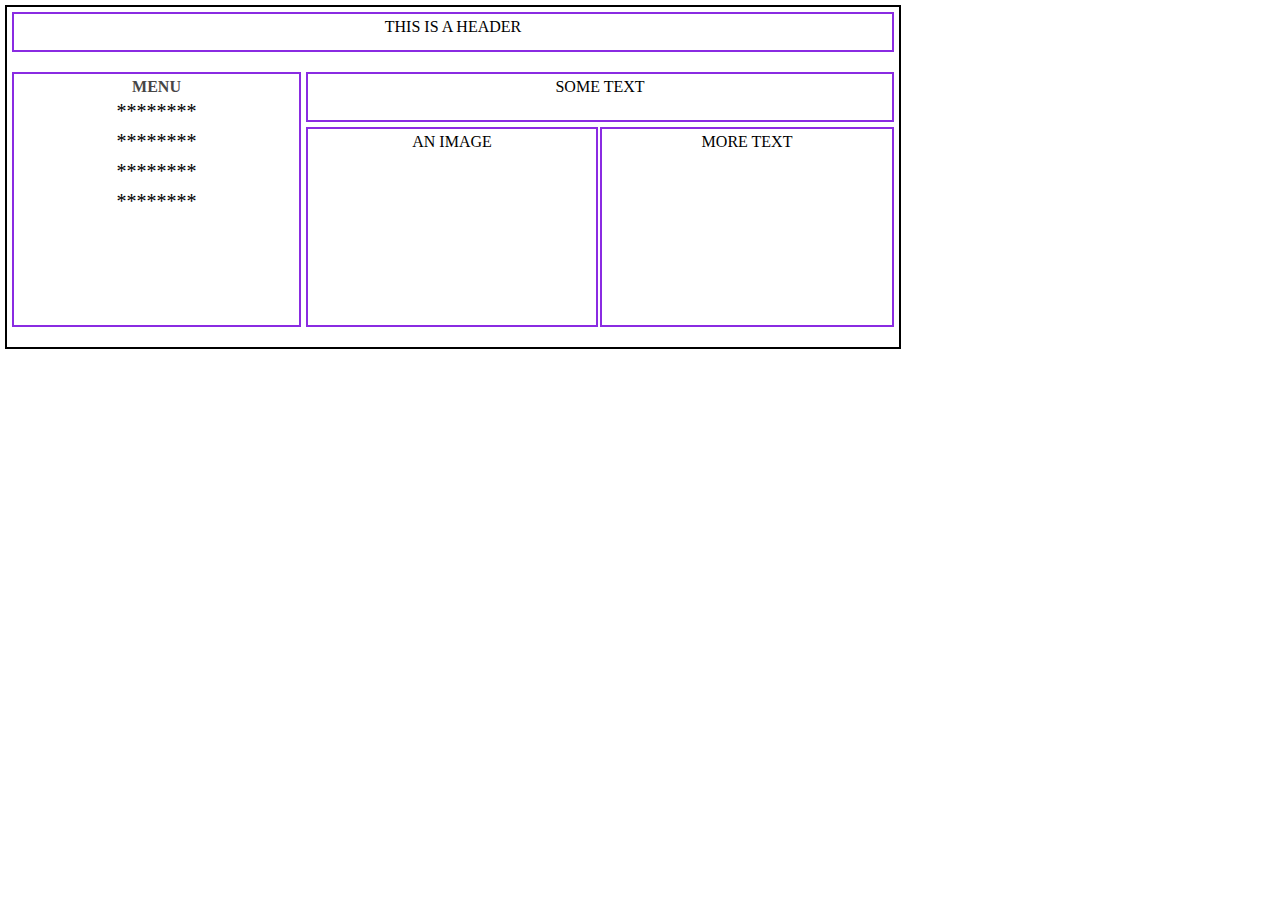
<file: LayoutBasico/index.html>
<!DOCTYPE html>
<html lang="en">
<head>
    <meta charset="UTF-8">
    <meta name="viewport" content="width=device-width, initial-scale=1.0">
    <title>Grid e Flex</title>
    <link rel="stylesheet" href="css/style.css">
</head>
<body>
    <div class="container">
        <div class="header">THIS IS A HEADER</div>
        <div class="nav">
            <h1>MENU</h1>
            <ul>
                <li>********</li>
                <li>********</li>
                <li>********</li>
                <li>********</li>
            </ul>
        </div>
        <div class="main">SOME TEXT</div>
        <div class="aside-image">AN IMAGE</div>
        <div class="aside">MORE TEXT</div>
    </div>
</body>
</html>
</file>
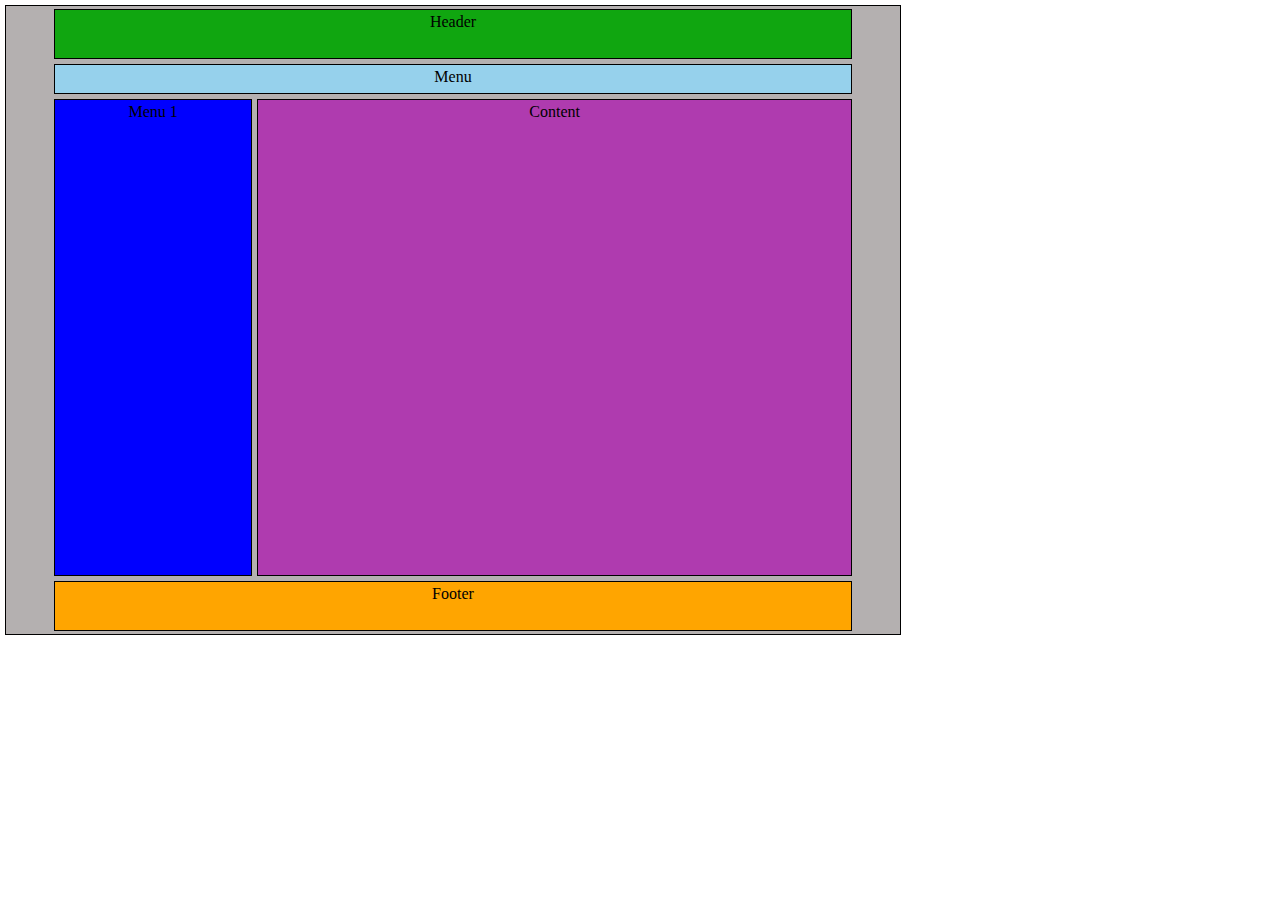
<file: LayoutBasico02/index.html>
<!DOCTYPE html>
<html lang="en">
<head>
    <meta charset="UTF-8">
    <meta name="viewport" content="width=device-width, initial-scale=1.0">
    <title>Grid e Flex</title>
    <link rel="stylesheet" href="css/style.css">
</head>
<body>
    <div class="container">
        <div class="header">Header</div>
        <div class="nav">Menu</div>
        <div class="aside">Menu 1</div>
        <div class="main">Content</div>
        <div class="footer">Footer</div>
    </div>
</body>
</html>
</file>
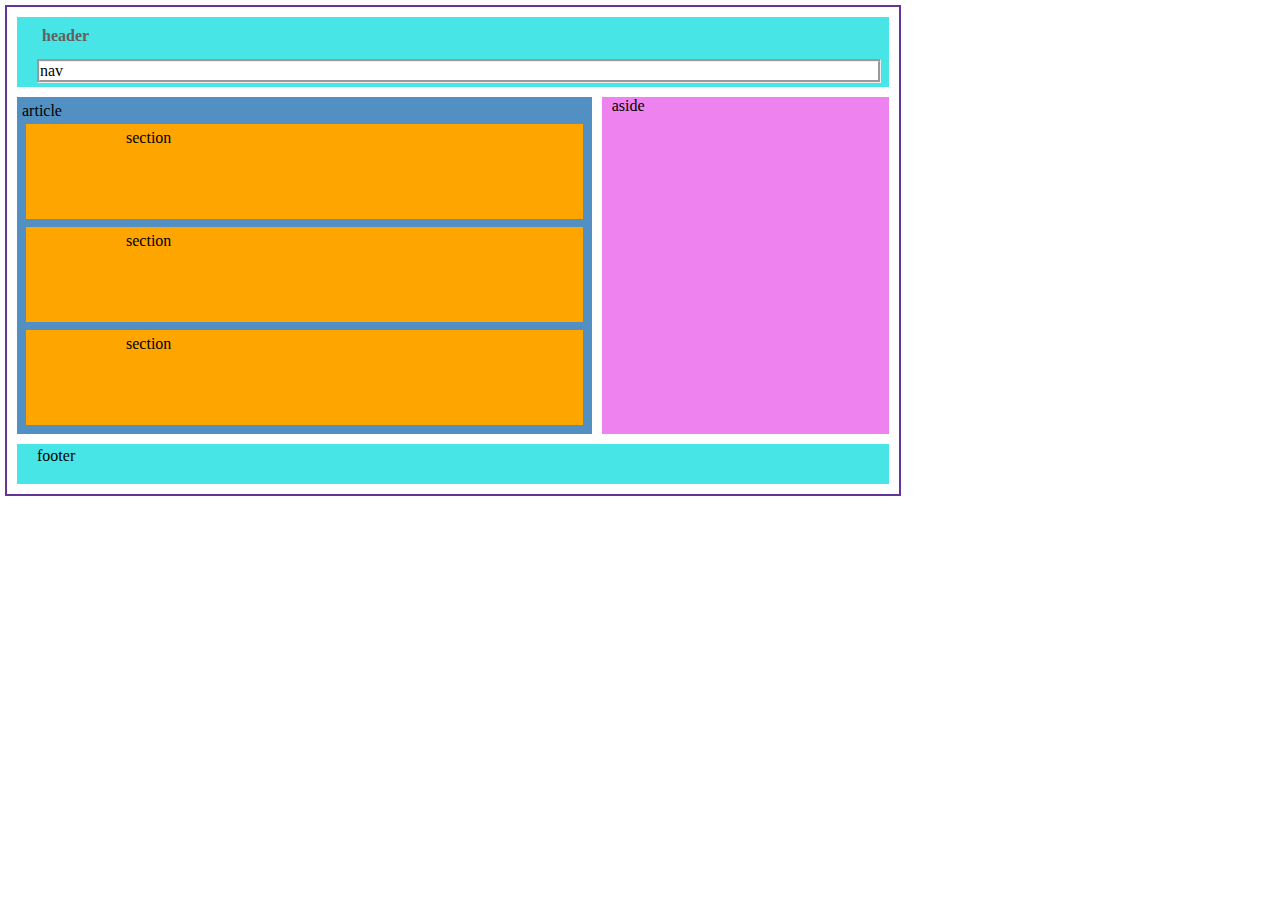
<file: LayoutBasico03/index.html>
<!DOCTYPE html>
<html lang="en">
<head>
    <meta charset="UTF-8">
    <meta name="viewport" content="width=device-width, initial-scale=1.0">
    <title>Grid e Flex</title>
    <link rel="stylesheet" href="css/style.css">
</head>
<body>
    <div class="container">
        <div class="header">
            <h1>header</h1>
            <div class="nav">nav</div>
        </div>
        <div class="main">
            <span>article</span>
            <div class="section">section</div>
            <div class="section">section</div>
            <div class="section">section</div>
        </div>
        <div class="aside">aside</div>
        <div class="footer">footer</div>
    </div>
</body>
</html>
</file>
<file: LayoutBasico/css/style.css>
*{
    margin: 0;
    padding: 0;
    box-sizing: border-box;
}

.container{
    display: grid;
    max-width: 70vw;
    max-height: 70vh;
    grid-template-columns:1fr 1fr 1fr;
    grid-template-rows: 60px auto auto;
    border: 2px solid black;
    padding: 5px;
    padding-bottom: 20px;
    margin: 5px;
    /* gap:1px; */
    grid-template-areas:
    'header header header'
    'nav main main'
    'nav aside as'
    ;
    
}
.nav h1{
    font-size: 16px;
    font-style: bold;
    color: rgb(71, 69, 69);
}
.nav ul li{
    list-style: none;
    line-height: 30px;
    font-size: 20px;
}
.container .header{
    display: flex;
    flex-direction: column;
    align-items: center;
    padding: 4px;
    grid-area: header;
    margin-bottom: 20px;
    border: 2px solid blueviolet;

}

.container .nav{
    grid-area: nav;
    display: flex;
    padding: 4px;
    flex-direction: column;
    align-items: center;
    border: 2px solid blueviolet;
    margin-right: 5px;
    
}

.container .main{
    grid-area: main;
    display: flex;
    flex-direction: column;
    align-items: center;
    padding: 4px;
    border: 2px solid blueviolet;
    margin-bottom: 5px;
    height: 50px;
}

.container .aside-image{
    border: 2px solid blueviolet;
    grid-area: aside;
    margin-right: 2px;
    padding: 4px;
    display: flex;
    flex-direction: column;
    align-items: center;
    
}

.container .aside{
    border: 2px solid blueviolet;
    grid-area: as;
    display: flex;
    padding: 4px;
    flex-direction:column;
    align-items: center;
    height: 200px;
}
</file>
<file: LayoutBasico02/css/style.css>
*{
    margin: 0;
    padding: 0;
    box-sizing: border-box;
}

.container{
    display: grid;
    font-style: bold;
    max-width: 70vw;
    min-height: 70vh;
    border: 1px solid black;
    gap: 5px;
    grid-template-columns: 40px 1fr 3fr 40px;
    grid-template-rows: 50px 30px auto 50px;
    margin: 5px;
    padding: 3px;
    background-color: rgb(180, 176, 176);
    grid-template-areas:
    '. header header .'
    '. nav nav .'
    '. aside main .'
    ' . foo foo .'
    ;
    border-left: 1px solid black;
    border-right: 1px solid black;
}

.container .header{
    display: flex;
    grid-area: header;
    padding: 3px;
    flex-direction: column;
    align-items: center;
    border: 1px solid black;
    background-color: rgb(16, 166, 16);

}
.container .nav{
    display: flex;
    grid-area: nav;
    flex-direction: column;
    padding: 3px;
    align-items: center;
    border: 1px solid black;
    background-color: rgb(150, 209, 236);
}
.container .aside{
    display: flex;
    flex-direction: column;
    padding: 3px;
    align-items: center;
    background-color: blue;
    grid-area: aside;
    border: 1px solid black;
}
.container .main{
    display: flex;
    flex-direction: column;
    padding: 3px;
    align-items: center;
    background-color: rgb(175, 59, 175);
    grid-area: main;
    border: 1px solid black;
}
.container .footer{
    display: flex;
    flex-direction: column;
    padding: 3px;
    align-items: center;
    background-color: orange;
    grid-area: foo;
    border: 1px solid black;
}
</file>
<file: LayoutBasico03/css/style.css>
*{
    margin: 0;
    padding: 0;
    box-sizing: border-box;
}

.container{
    display: grid;
    max-width: 70vw;
    max-height: 70vh;
    background-color: white;
    /* padding: 5px; */
    margin: 5px;
    border: 2px solid rebeccapurple;
    grid-template-columns: 2fr 1fr;
    grid-template-rows: 90px auto 50px;
    /* gap: 5px; */
    grid-template-areas:
    'header header'
    'main aside'
    'foo foo'
    ;
}
.header h1{
    font-style: bold;
    font-size: 16px;
    color: rgb(99, 95, 95);
    padding: 5px;
}
.header .nav{
    /* margin: 8px; */
    margin-right: 8px;
    border: groove;
    /* display: flex; */
    background-color: white;

}

.main  .section{
    display: flex;
    flex-direction: column;
    background-color: orange;
    height: 95px;
    margin: 4px;
    padding-top: 5px;
    padding-left: 100px;
}
/* .container div:nth-child(1) */
.container .header{
    display: flex;
    flex-direction: column;
    justify-content: space-around;
    grid-area: header;
    padding-left: 20px;
    background-color: rgb(71, 229, 229);
    border: 10px solid white;
    
}
/* .container div:nth-child(2) */
.container .main{
    display: flex;
    flex-direction: column;
    grid-area: main;
    padding: 5px;
    background-color: rgb(82, 144, 195);
    margin-bottom: 10px;
    margin-left: 10px;
    margin-right: 10px;
    /* border-left: 10px solid white;
    border-right: 10px solid white;
    border-bottom: 10px solid white; */
}
/* .container div:nth-child(3) */
.container .aside{
    display: flex;
    flex-direction: column;
    grid-area: aside;
    background-color: violet;
    padding-left: 10px;
    margin-right: 10px;
    margin-bottom: 10px;
    /* border-right: 10px solid white;
    border-bottom: 10px solid white; */
}
/* .container div:nth-child(4) */
.container .footer{
    display: flex;
    flex-direction: column;
    grid-area: foo;
    background-color: rgb(71, 229, 229);
    padding-left: 20px;
    padding-top: 3px;
    margin-left: 10px;
    margin-right: 10px;
    margin-bottom: 10px;
    /* border-left: 10px solid white;
    border-right: 10px solid white;
    border-bottom: 10px solid white; */
}
</file>
